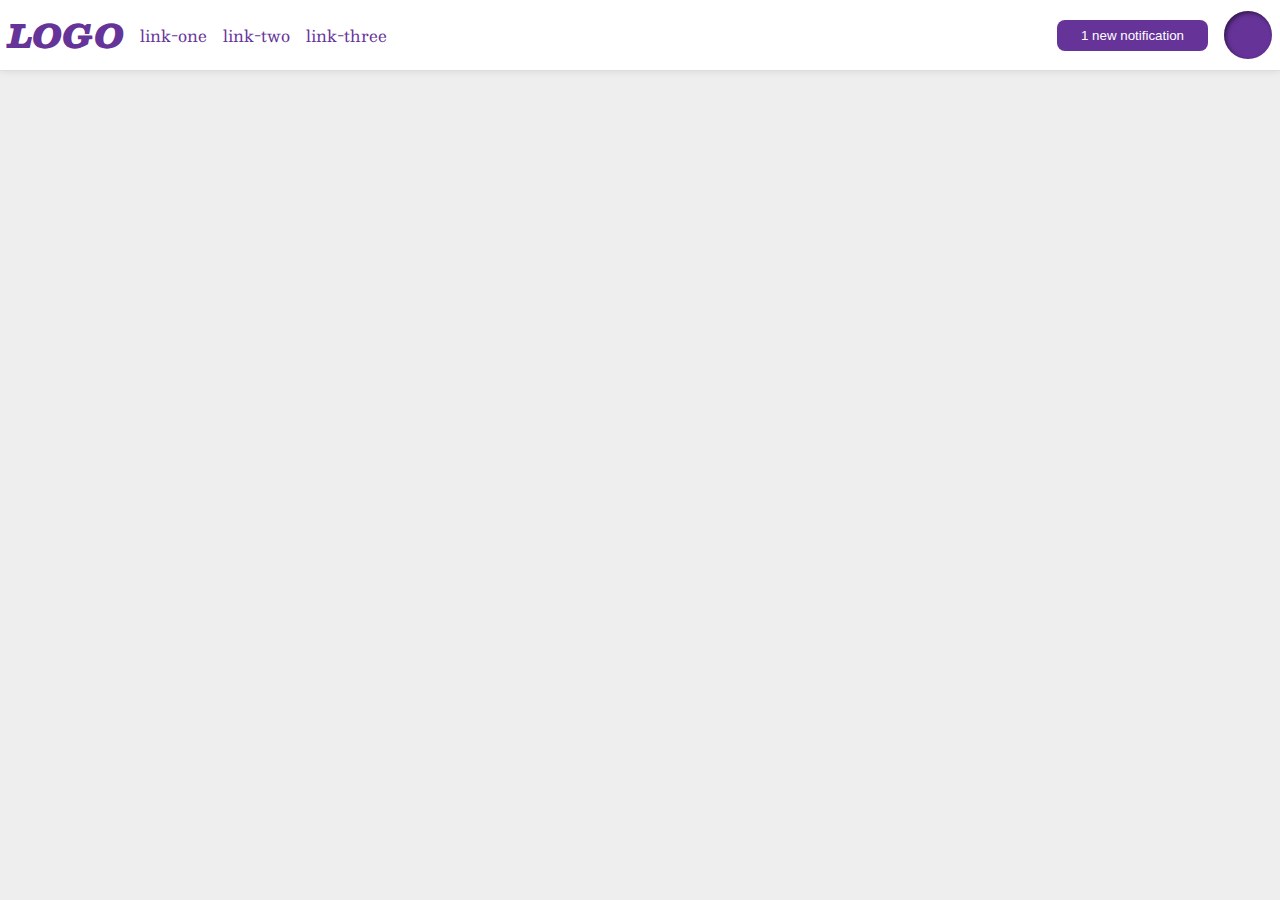
<file: flex/03-flex-header-2/index.html>
<!DOCTYPE html>
<html lang="en">
<head>
  <meta charset="UTF-8">
  <meta http-equiv="X-UA-Compatible" content="IE=edge">
  <meta name="viewport" content="width=device-width, initial-scale=1.0">
  <title>Flex Header 2</title>
  <link rel="stylesheet" href="style.css">
</head>
<body>
  <div class="header">
    <div class="left">
    <div class="logo">
      LOGO
    </div>
    <ul class="links">
      <li><a href="google.com">link-one</a></li>
      <li><a href="google.com">link-two</a></li>
      <li><a href="google.com">link-three</a></li>
    </ul>
  </div>
    <div class="right">
    <button>
      1 new notification
    </button>
    <div class="profile-image"></div>
  </div>
  </div>
</body>
</html>
</file>
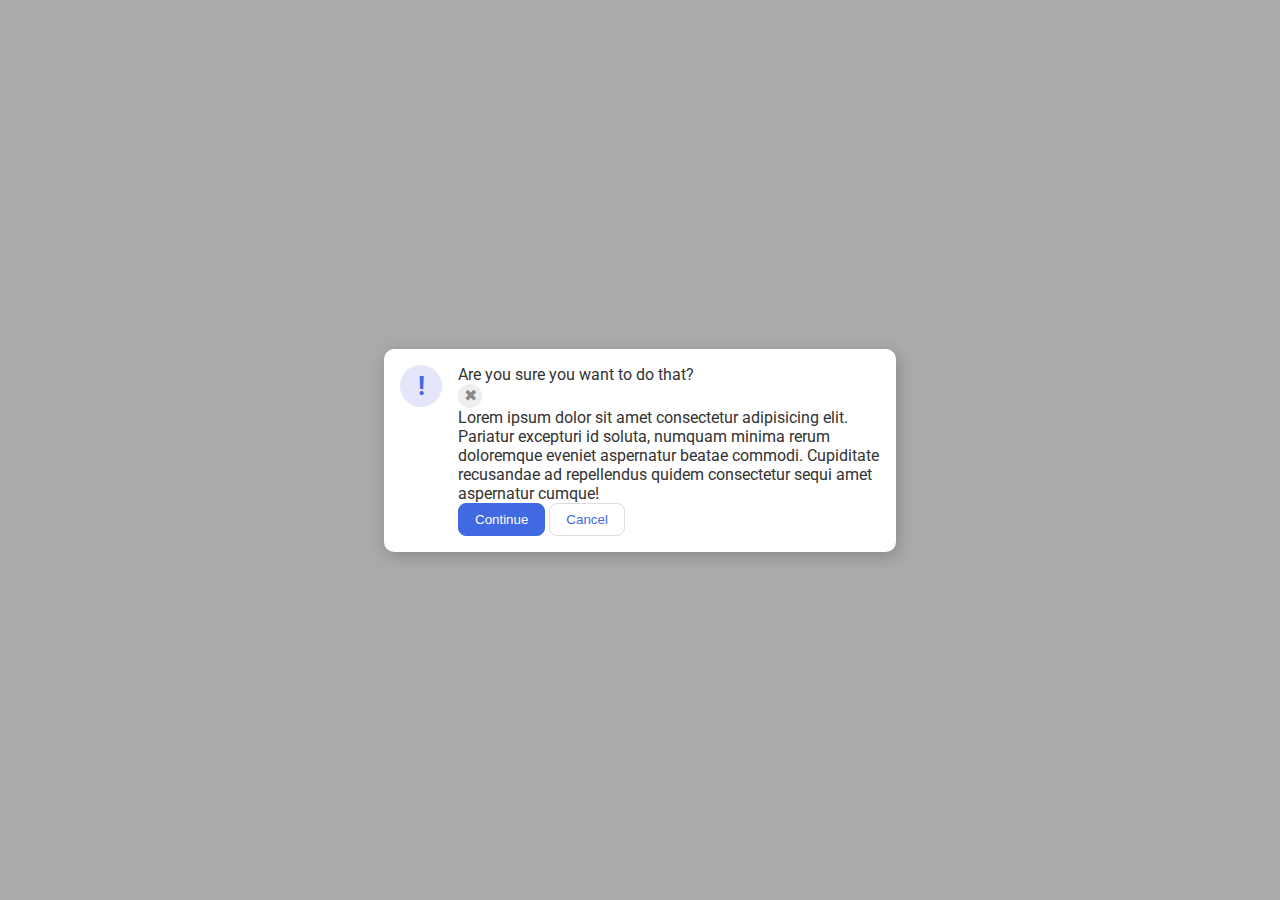
<file: flex/05-flex-modal/index.html>
<!DOCTYPE html>
<html lang="en">
<head>
  <meta charset="UTF-8">
  <meta http-equiv="X-UA-Compatible" content="IE=edge">
  <meta name="viewport" content="width=device-width, initial-scale=1.0">
  <link rel="stylesheet" href="style.css">
  <title>Modal</title>
</head>
<body>
  <div class="modal">
    <div class="icon">!</div>
    <div class="container">
      <div class="header">Are you sure you want to do that?
        <div class="close-button">✖</div>
      </div>
      <div class="text">Lorem ipsum dolor sit amet consectetur adipisicing elit. Pariatur excepturi id soluta, numquam minima rerum doloremque eveniet aspernatur beatae commodi. Cupiditate recusandae ad repellendus quidem consectetur sequi amet aspernatur cumque!</div>
      <button class="continue">Continue</button>
      <button class="cancel">Cancel</button>
    </div>
  </div>
</body>
</html>
</file>
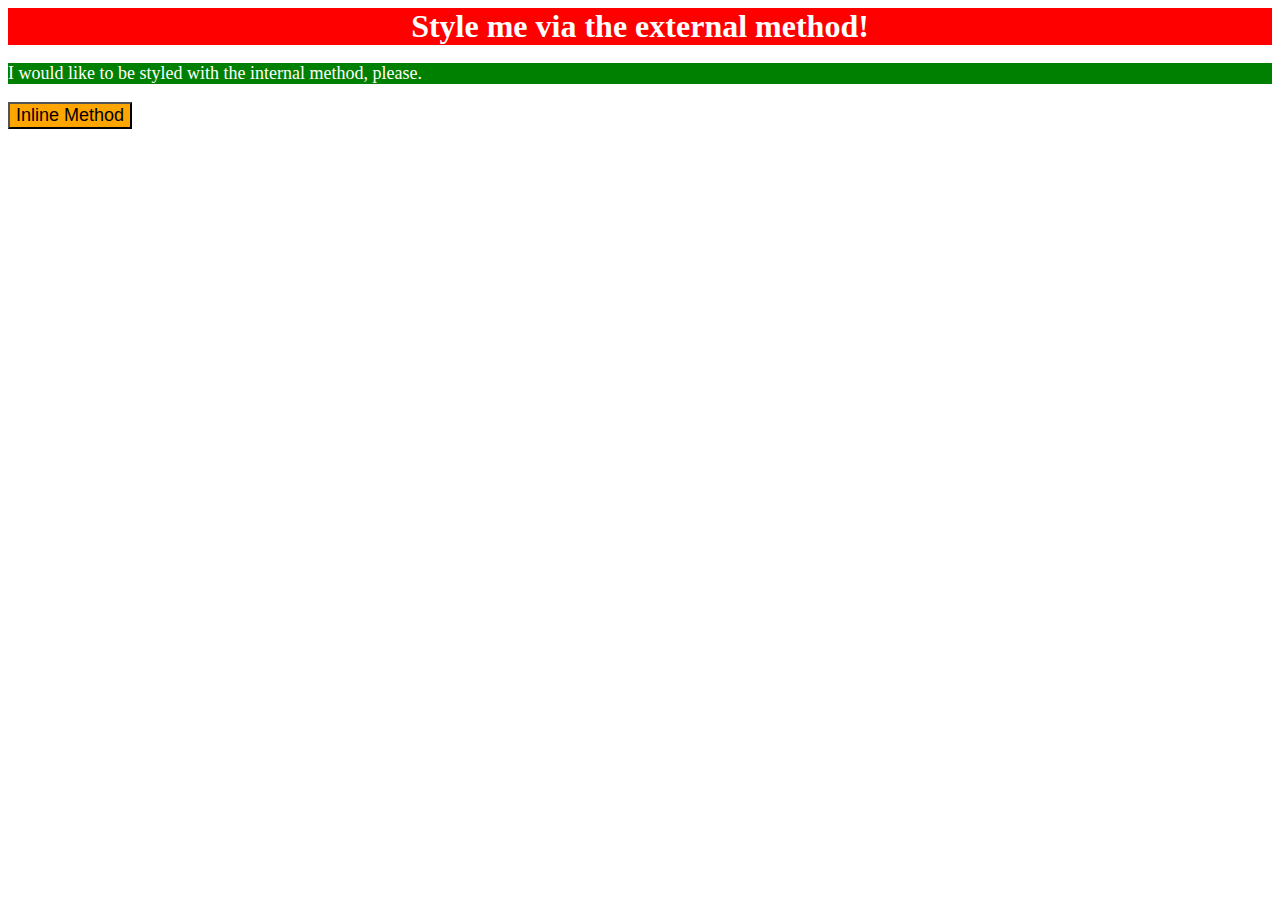
<file: foundations/01-css-methods/index.html>
<!DOCTYPE html>
<html lang="en">
<head>
  <meta charset="UTF-8">
  <meta http-equiv="X-UA-Compatible" content="IE=edge">
  <meta name="viewport" content="width=device-width, initial-scale=1.0">
  <title>Methods for Adding CSS</title>
  <link rel="stylesheet" href="style.css">
</head>
<style>
  p {
    background-color: green;
    color: white;
    font-size: 18px;
  }
</style>
<body>
  <div>Style me via the external method!</div>
  <p>I would like to be styled with the internal method, please.</p>
  <button style="background-color: orange; font-size: 18px;">Inline Method</button>
</body>
</html>
</file>
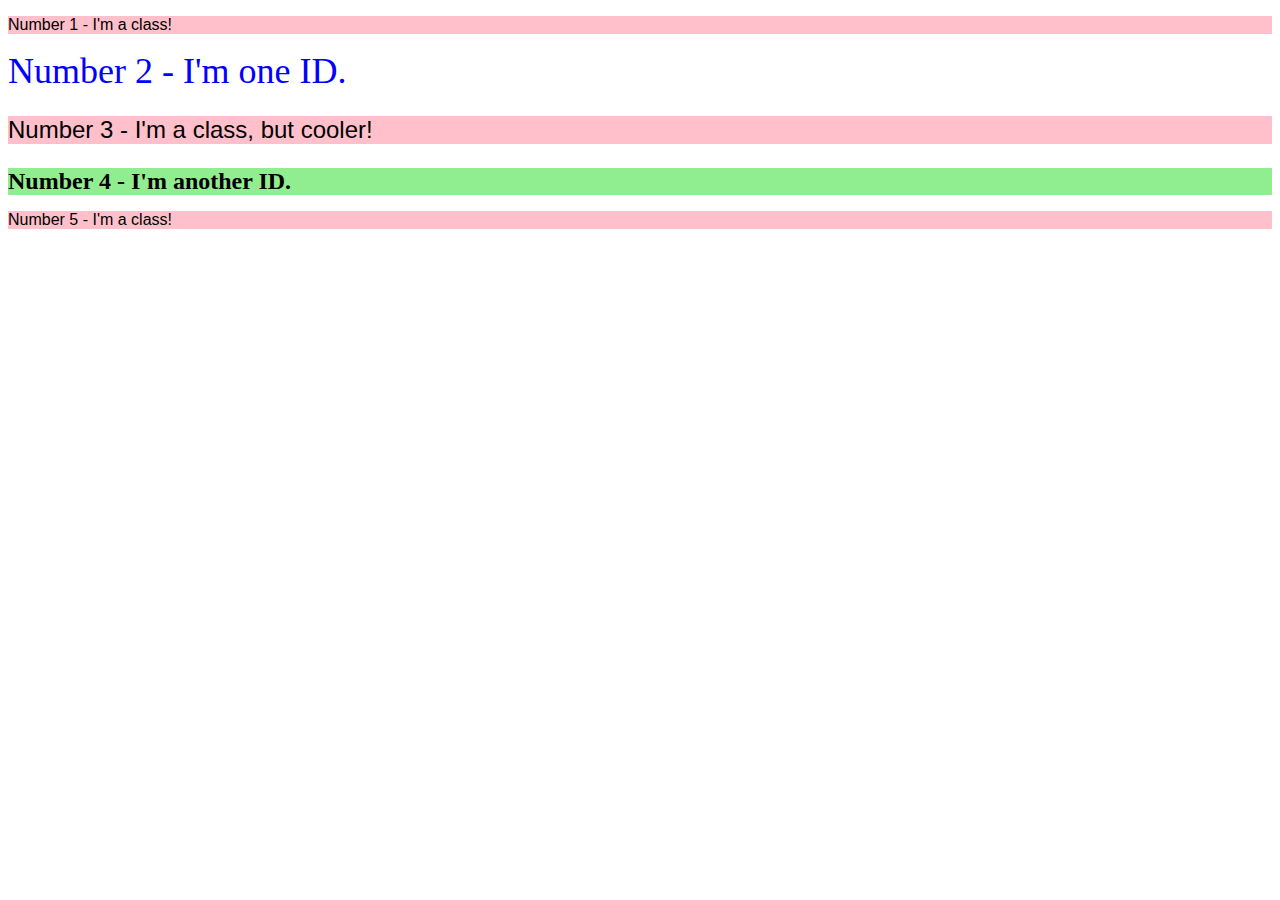
<file: foundations/02-class-id-selectors/index.html>
<!DOCTYPE html>
<html lang="en">
<head>
  <meta charset="UTF-8">
  <meta http-equiv="X-UA-Compatible" content="IE=edge">
  <meta name="viewport" content="width=device-width, initial-scale=1.0">
  <title>Class and ID Selectors</title>
  <link rel="stylesheet" href="style.css">
</head>
<body>
  <p class="class">Number 1 - I'm a class!</p>
  <div id="id1">Number 2 - I'm one ID.</div>
  <p class="class cool">Number 3 - I'm a class, but cooler!</p>
  <div id="id2">Number 4 - I'm another ID.</div>
  <p class="class">Number 5 - I'm a class!</p>
</body>
</html>
</file>
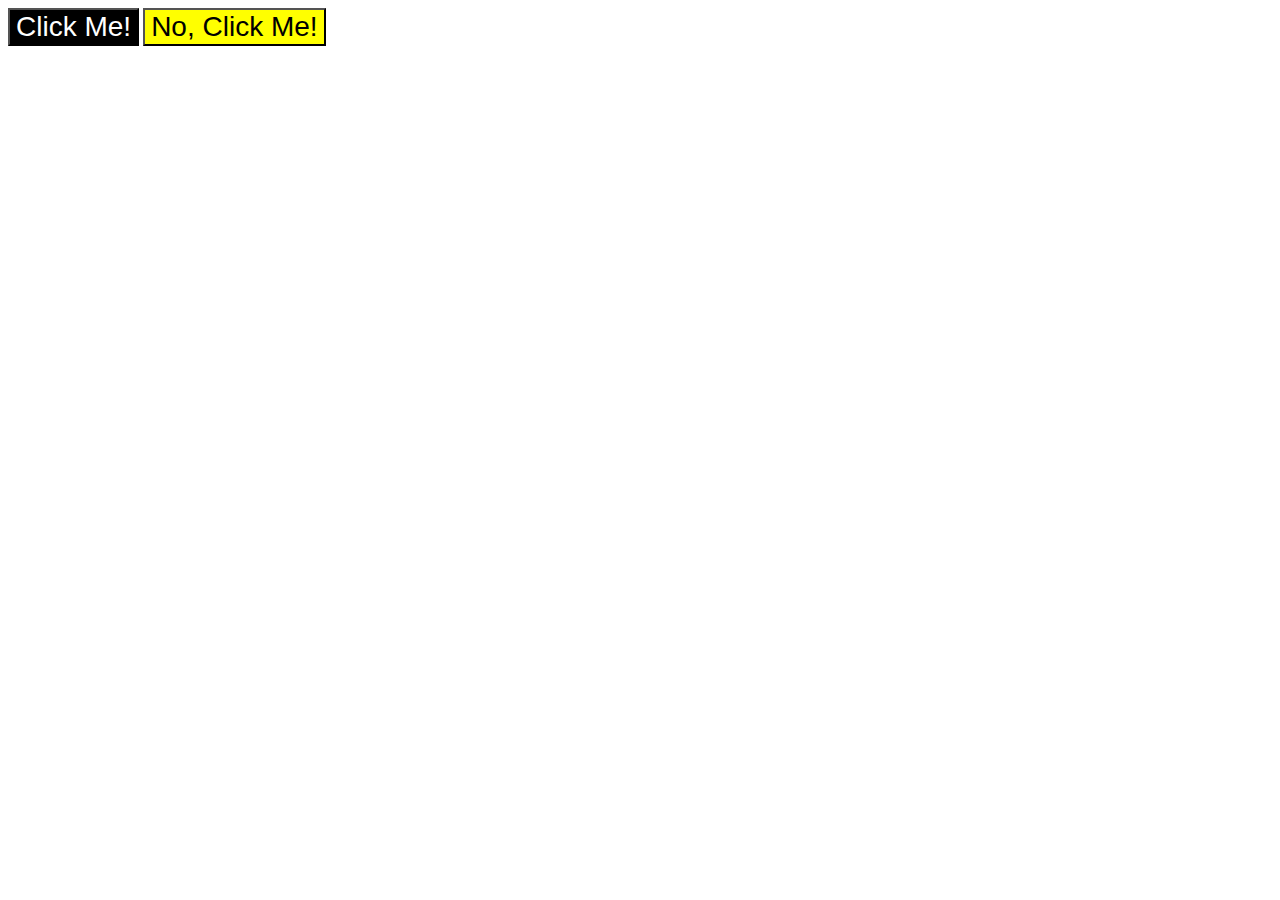
<file: foundations/03-grouping-selectors/index.html>
<!DOCTYPE html>
<html lang="en">
<head>
  <meta charset="UTF-8">
  <meta http-equiv="X-UA-Compatible" content="IE=edge">
  <meta name="viewport" content="width=device-width, initial-scale=1.0">
  <title>Grouping Selectors</title>
  <link rel="stylesheet" href="style.css">
</head>
<body>
  <button class="class" id="id1">Click Me!</button>
  <button class="class" id="id2">No, Click Me!</button>
</body>
</html>
</file>
<file: flex/03-flex-header-2/style.css>
/* this is some magical font-importing.  
you'll learn about it later. */
@import url('https://fonts.googleapis.com/css2?family=Besley:ital,wght@0,400;1,900&display=swap');

body {
  margin: 0;
  background: #eee;
  font-family: Besley, serif;
}

.header {
  background: white;
  border-bottom: 1px solid #ddd;
  box-shadow: 0 0 8px rgba(0,0,0,.1);
  display: flex;
  align-items: center;
  justify-content: space-between;
  padding: 8px;
}

.profile-image {
  background: rebeccapurple;
  box-shadow: inset 2px 2px 4px rgba(0,0,0,.5);
  border-radius: 50%;
  width: 48px;
  height:  48px;
}

.logo {
  color: rebeccapurple;
  font-size: 32px;
  font-weight: 900;
  font-style: italic;
}

button {
  border: none;
  border-radius: 8px;
  background: rebeccapurple;
  color: white;
  padding: 8px 24px;
}

a {
  /* this removes the line under our links */
  text-decoration: none;
  color: rebeccapurple;
}

ul {
  list-style-type: none;
  /* border: solid 2px gray; */
  display: flex;
  margin: 0;
  padding: 0;
  gap: 16px;
}
.left, .right {
  display: flex;
  align-items: center;
  gap: 16px;
}
</file>
<file: flex/05-flex-modal/style.css>
@import url('https://fonts.googleapis.com/css2?family=Roboto:wght@400;700&display=swap');

html, body {
  height: 100%;
}

body {
  font-family: Roboto, sans-serif;
  margin: 0;
  background: #aaa;
  color: #333;
  /* I'll give you this one for free lol */
  display: flex;
  align-items: center;
  justify-content: center;
}

.modal {
  background: white;
  width: 480px;
  border-radius: 10px;
  box-shadow: 2px 4px 16px rgba(0,0,0,.2);
  display: flex;
  gap: 16px;
  padding: 16px;
}

.icon {
  color: royalblue;
  font-size: 26px;
  font-weight: 700;
  background: lavender;
  width: 42px;
  height: 42px;
  border-radius: 50%;
  display: flex;
  align-items: center;
  justify-content: center;
  flex-shrink: 0;
}

.close-button {
  background: #eee;
  border-radius: 50%;
  color: #888;
  font-weight: 400;
  font-size: 16px;
  height: 24px;
  width: 24px;
  display: flex;
  align-items: center;
  justify-content: center;
}

button {
  padding: 8px 16px;
  border-radius: 8px;
}

button.continue {
  background: royalblue;
  border: 1px solid royalblue;
  color: white;
}

button.cancel {
  background: white;
  border: 1px solid #ddd;
  color: royalblue;
}
</file>
<file: foundations/01-css-methods/style.css>
div {
    background-color: red;
    color: white;
    font-size: 32px;
    text-align: center;
    font-weight: bold;
}
</file>
<file: foundations/02-class-id-selectors/style.css>
.class {
    background-color: pink;
    font-family: Verdana, Geneva, Tahoma, sans-serif;
}
#id1 {
    color: blue;
    font-size: 36px;
}
.cool {
    font-size: 24px;
}
#id2 {
    background-color: lightgreen;
    font-size: 24px;
    font-weight: bold;
}
</file>
<file: foundations/03-grouping-selectors/style.css>
.class {
    font-size: 28px;
    font-family: Helvetica, 'Times New Roman', sans-serif; 
}
#id1 {
    background-color: black;
    color: white;
}
#id2 {
    background-color: yellow;
}
</file>
